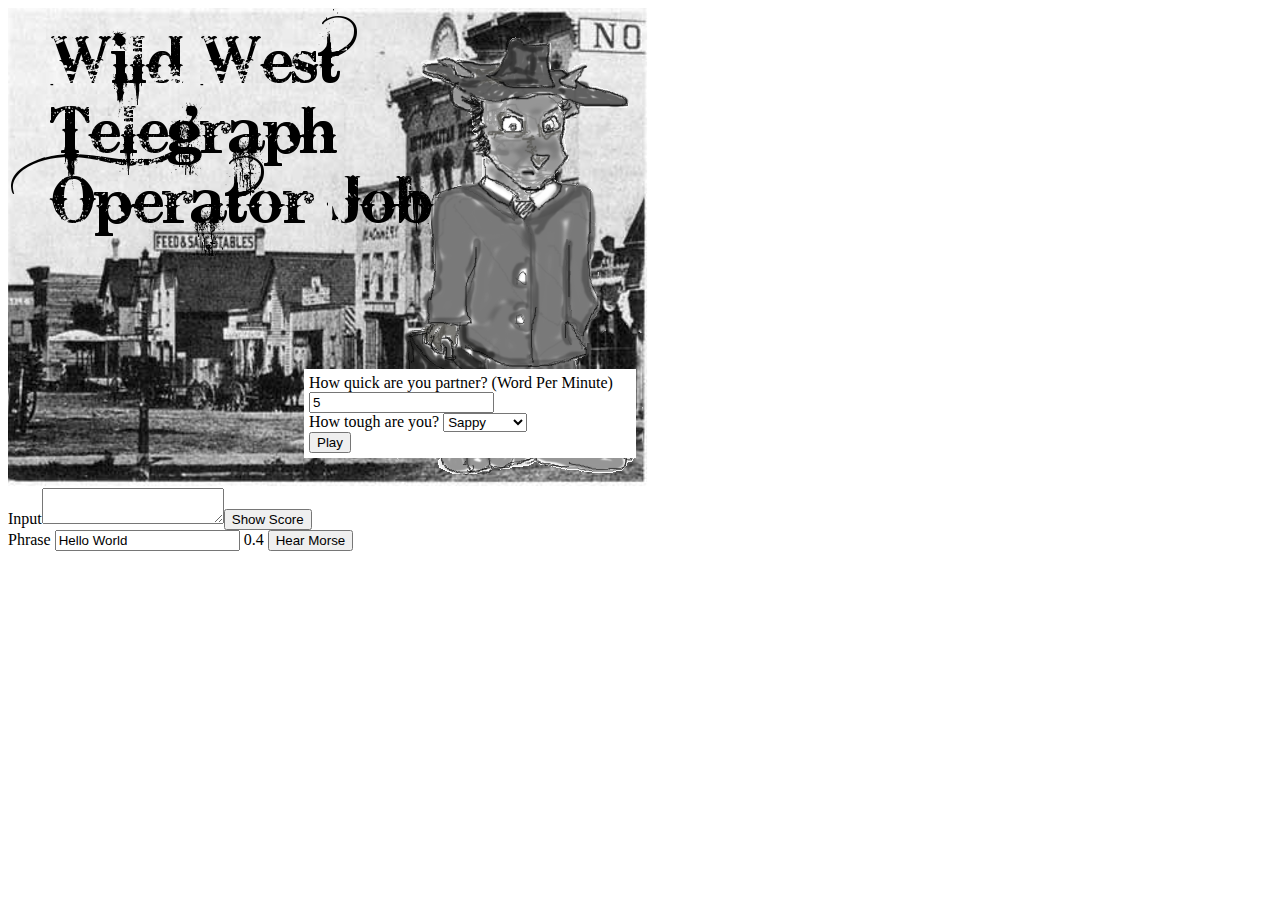
<file: index.html>
<!DOCTYPE html>
<html>
    
    <head>
        <script data-main="js/main.js" src="js/require.js"></script>
        <link type="text/css" rel="stylesheet" href="style/main.css"
        />
        
    </head>
    
    <body>
        <div id="splashScreen">
            <div id="gameSettings">
                <label for="wpm">How quick are you partner? (Word Per Minute)</label>
                <input id="wpm" value="5"
                /><br/>
                <label for="gamemode">How tough are you?</label>
                <select id="gamemode">
                    <option value="easy">Sappy</option>
                    <option value="hard">Curly Wolf</option>
                </select><br/>
                <button id="playButton">Play</button>
            </div>
        </div>
        <div id="mainContent" style="display:none;">
        </div>
        <div id="modeEasy" style="display:none;">
         <input id="easymode" />
        </div>
        <div id="devControls">
        <label for="input">Input</label><textarea id="input"></textarea><button id="sscore">Show Score</button><br/>
        <label for="phrase">Phrase</label>
            <input id="phrase" value="Hello World" /> <span class="ms">0.4</span>
            <button id="hearMorse">Hear Morse</button><br/>
        <span id="score">
        </span>
        </div>
    </body>

</html>
</file>
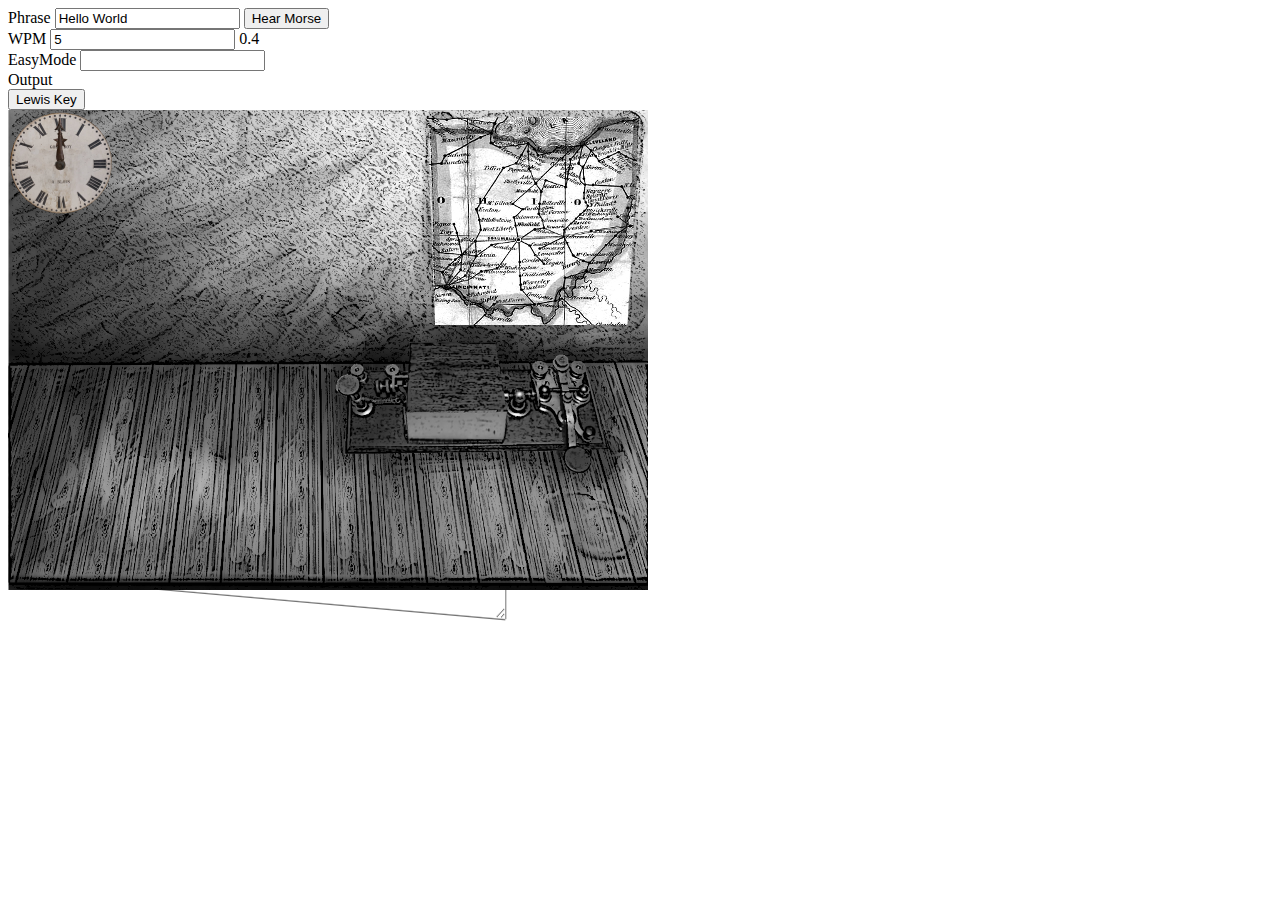
<file: test.html>
<!DOCTYPE html>
<html>
    
    <head>
        <script data-main="js/main.test.js" src="js/require.js"></script>

        <link type="text/css" rel="stylesheet" href="style/main.css"/>
            
    </head>
    
    <body>
        <div id="tests">
            <label for="phrase">Phrase</label>
            <input id="phrase" value="Hello World" />
            <button id="hearMorse">Hear Morse</button>
            <br/>
            <label for="wpm">WPM</label>
            <input id="wpm" value="5" />
            <span class="ms">0.4</span>
            <br/>
            <label for="easymode">EasyMode</label>
            <input id="easymode" />
            <span class="preview"></span>
            <br/>
            <label for="output">Output</label>
            <textarea id="output"></textarea>
            <br/>
            <button id="lewiskey">Lewis Key</button>
        </div>
        <div id="mainContent">
            <div id="clock">
                <div id="hour"></div>
                <div id="min"></div>
            </div>
            <img id="lewiskeyImg" src="img/LewisKeysm.png" />
        </div>
    </body>

</html>
</file>
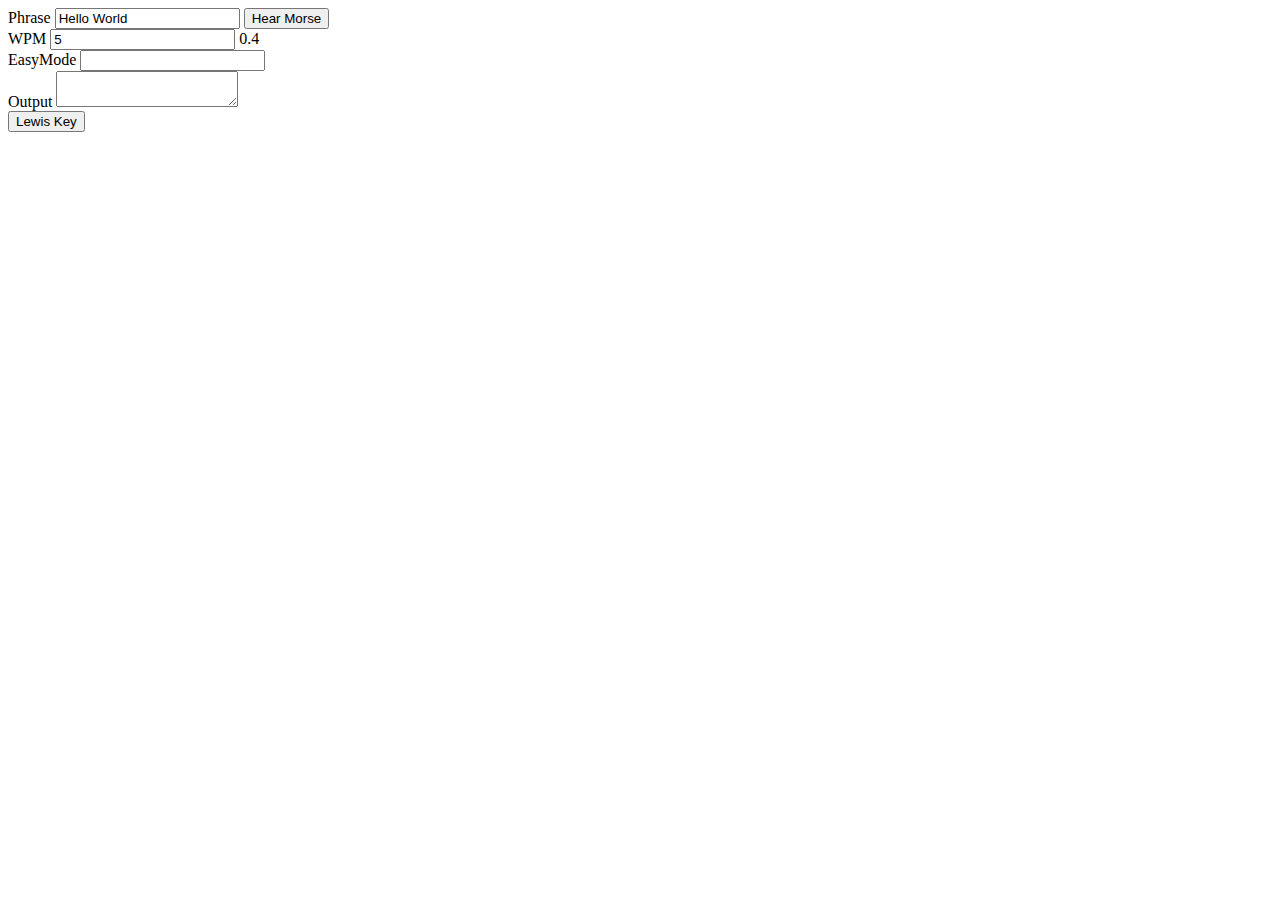
<file: js/morseGen/test.html>
<!DOCTYPE html>
<html>
    
    <head>
        <script src='//ajax.googleapis.com/ajax/libs/jquery/2.0.0/jquery.min.js'></script>
        <script src="morseGen.js"></script>
        <script src="morseDecode.js"></script>
        <script src="switchBoardCodes.js"></script>
        <style>
            .morseTable {
                border: black solid 1px;
            }
            .morseTable td {
                padding: 3px;
            }
            .morseKey {
                border: #333 solid 1px;
            }
            .morseVal {
                border: #777 solid 2px;
            }
        </style>
        <script>

            $(function(){
                morseGen.makeMorseTable();
                var pulseError = 90;
                var mainPulse = 0.250;
                var mainVariance = mainPulse/pulseError;
                // Get the dot and dash durations (in milliseconds).
                var dotDuration = morseDecode.getDotDuration();
                var dashDuration = morseDecode.getDashDuration();
                var pauseDuration = morseDecode.getPauseDuration();
                // Store the date/time for the keydown.
                var keyDownDate = null;
                // Keep a timer for post-key resolution for characters.
                var resolveTimer = null;
                // Keep a timer for adding a new space to the message.
                var spaceTimer = null;

                //morseGen.play({phrase:"Wild West Telegraph Operator Job", pulseTime: 0.125,variance: 0.005});


                $('#wpm').change(function(event) {
                    //pulsetime = secondsinminute / (wordsperminute * wordlengthconstant * averagemorselength )
                    mainPulse = 60 / ($('#wpm').val() * 7 * 5);
                    $('.ms').html(mainPulse);

                    mainVariance = mainPulse/pulseError;
                });

                $('#easymode').keydown(function(event) {
                    if (event.which != 13 && event.which != 190 && event.which != 189) {
                        event.preventDefault();
                    }
                    else {
                        if (event.which == 13) {
                            try {
                                var out = morseDecode.resolveSequence();
                                $('#output').append(out);

                                morseGen.play({
                                    phrase: out,
                                    pulseTime: mainPulse,
                                    variance: mainVariance
                                });
                            }
                            catch (err) {
                                alert("Invalid Morse Sukka Fool!");
                                morseDecode.resetSequence();
                            }

                            $('.preview').html("");
                            $('#easymode').val("");
                            event.preventDefault();
                        }
                        if (event.which == 190) {
                            morseDecode.dot();
                            $('.preview').html(morseDecode.resolvePartial().join(" , "));
                        }
                        if (event.which == 189) {
                            morseDecode.dash();
                            $('.preview').html(morseDecode.resolvePartial().join(" , "));
                        }
                    }

                });

                $('#lewiskey').mousedown(function(event) {
                    // Prevent any default action.
                    event.preventDefault();
                    // Check to see if there is a key-down date. If
                    // so, then exit - we only want the first press
                    // event to be registered.
                    if (keyDownDate) {
                        // Don't process this event.
                        return;
                    }
                    // Clear the resolution timer.
                    clearTimeout(resolveTimer);
                    // Clear the space timer.
                    clearTimeout(spaceTimer);
                    // Store the date for this key-down.
                    keyDownDate = new Date();


                    morseGen.bleepOn();

                });

                $('#lewiskey').mouseup(function(event) {


                    morseGen.bleepOff();


                    // Prevent any default action.
                    event.preventDefault();
                    // Determine the keypress duration.
                    var keyPressDuration = ((new Date()) - keyDownDate);
                    // Clear the key down date so subsequent key
                    // press events can be processed.
                    keyDownDate = null;
                    // Check to see if the duration indicates a dot
                    // or a dash.
                    if (keyPressDuration <= dotDuration) {
                        // Push a dot.
                        morseDecode.dot();
                    }
                    else {
                        // Push a dash.
                        morseDecode.dash();
                    }
                    // Display the possible characters for the current
                    // sequence.
                    $('.preview').html(morseDecode.resolvePartial().join(" , "));
                    // Now that the key has been pressed, we need to
                    // wait a bit to see if we need to resolve the
                    // current sequence (if the user doesn't interact
                    // with the interpreter, we'll resolve).
                    resolveTimer = setTimeout(


                    function() {
                        // Try to resolve the sequence.
                        try {
                            // Get the character respresented by
                            // the current sequence.
                            var character = morseDecode.resolveSequence();
                            $('#output').append(character);

                            //morseGen.play({phrase:character, pulseTime:mainPulse});

                        }
                        catch (e) {
                            // Reset the sequence - something
                            // went wrong with the user's input.
                            morseDecode.resetSequence();
                        }
                        // Clear the possible matches.
                        $('.preview').html("");
                        // Set a timer to add a new space to the
                        // message.
                        spaceTimer = setTimeout(

                        function() {
                            // Add a "space".
                            $('#output').append(" ");
                        }, (pauseDuration * 5));
                    }, (pauseDuration * 3));
                });
                $('#hearMorse').click(function() {


                    morseGen.play({phrase:$('#phrase').val(),pulseTime:Number($('.ms').html())});

                });
            });
        </script>
    </head>
    
    <body>
        <label for="phrase">Phrase</label>
        <input id="phrase" value="Hello World" />
        <button id="hearMorse">Hear Morse</button>
        <br/>
        <label for="wpm">WPM</label>
        <input id="wpm" value="5" />
        <span class="ms">0.4</span>
        <br/>
        <label for="easymode">EasyMode</label>
        <input id="easymode" />
        <span class="preview"></span>
        <br/>
        <label for="output">Output</label>
        <textarea id="output"></textarea>
        <br/>
        <button id="lewiskey">Lewis Key</button>
    </body>

</html>
</file>
<file: style/main.css>
.morseTable {
    border: black solid 1px;
}
.morseTable td {
    padding: 3px;
}
.morseKey {
    border: #333 solid 1px;
}
.morseVal {
    border: #777 solid 2px;
}
#splashScreen {
    position: relative;
    background-image:url('../img/wwtoj_splash.png');
    width: 640px;
    height: 480px;
}
#gameSettings {
    position: absolute;
    top: 361px;
    background: white;
    left: 296px;
    right: 12px;
    padding: 5px;
}
.slots {
    font-size:31px;
	overflow:hidden;
	width:26px;
	height:46px;
	float:left;
}
.slots .wrapper{
	width:26px;
}
.slot0{
	width:26px;
	height:46px;
	text-align:center;
    background: url('../img/sbkg0.png');
}
.slot1{
    width:26px;
	height:46px;
	text-align:center;
    background: url('../img/sbkg1.png');
}
.slot2{
    width:26px;
	height:46px;
	text-align:center;
    background: url('../img/sbkg2.png');
}
#sb0
{
    position:relative;
    top:9px;
    left:28px;
}
#sb1
{
    position:relative;
    top:9px;
    left:42px;
}
#sb2{
    position:relative;
    top:9px;
    left:52px;
}
#mainContent {
    position: relative;
    background-image:url('../img/telegraphBGsm.png');
    width: 640px;
    height: 480px;
}
#lewiskeyImg {
    position: absolute;
    top: 244px;
    left: 544px;
}
#clock {
    position: absolute;
    width: 106px;
    height: 106px;
    background: url('../img/clocksml.png') no-repeat;
}
#scoreBox {
    position: absolute;
    left: 200px;
    top: 0px;
    width:188px;
    height:67px;
    background: url('../img/scoreBox.png') no-repeat;
}
#exchange {
    position: absolute;
    left: -29px;
    top: 80px;
    width: 256px;
    font-family: monospace;
    display: table;
    background: url('../img/exchange.png');
    height: 196px;
    -webkit-transform: scale(0.77);
    transform: scale(0.8);
}
#ex0, #ex1, #ex2, #ex3, #ex4, #ex5 {
    position: absolute;
    right: 36px;
}
#ex0 {
    top: 21px;
}
#ex1 {
    top: 49px;
}
#ex2 {
    top: 74px;
}
#ex3 {
    top: 100px;
}
#ex4 {
    top: 128px;
}
#ex5 {
    top: 155px;
}
#min {
    position: absolute;
    width: 12px;
    height: 102px;
    top: 0px;
    left: 45px;
    background: url('../img/minutesml.png');
    z-index: 2;
}
#hour {
    position: absolute;
    width: 15px;
    height: 102px;
    top: 0px;
    left: 45px;
    background: url('../img/hoursml.png');
    z-index: 1;
}
#output {
    font-family: cursive;
    position: absolute;
    top: 143px;
    -webkit-transform: perspective(516px) rotateZ(5deg) rotateX(29deg) translate(-100px, 156px) scale(0.8);
    transform: perspective(516px) rotateZ(5deg) rotateX(29deg) translate(-100px, 156px) scale(0.8);
    left: 198px;
    width: 35%;
    height: 32%;
}
#morseSheet {
    -webkit-transition: -webkit-transform 1s;
    transition: transform 1s;
    -webkit-transform: perspective(582px) rotateX(28deg) translate(125px, 223px) scale(0.27);
    transform: perspective(582px) rotateX(28deg) translate(125px, 223px) scale(0.27);
}
</file>
